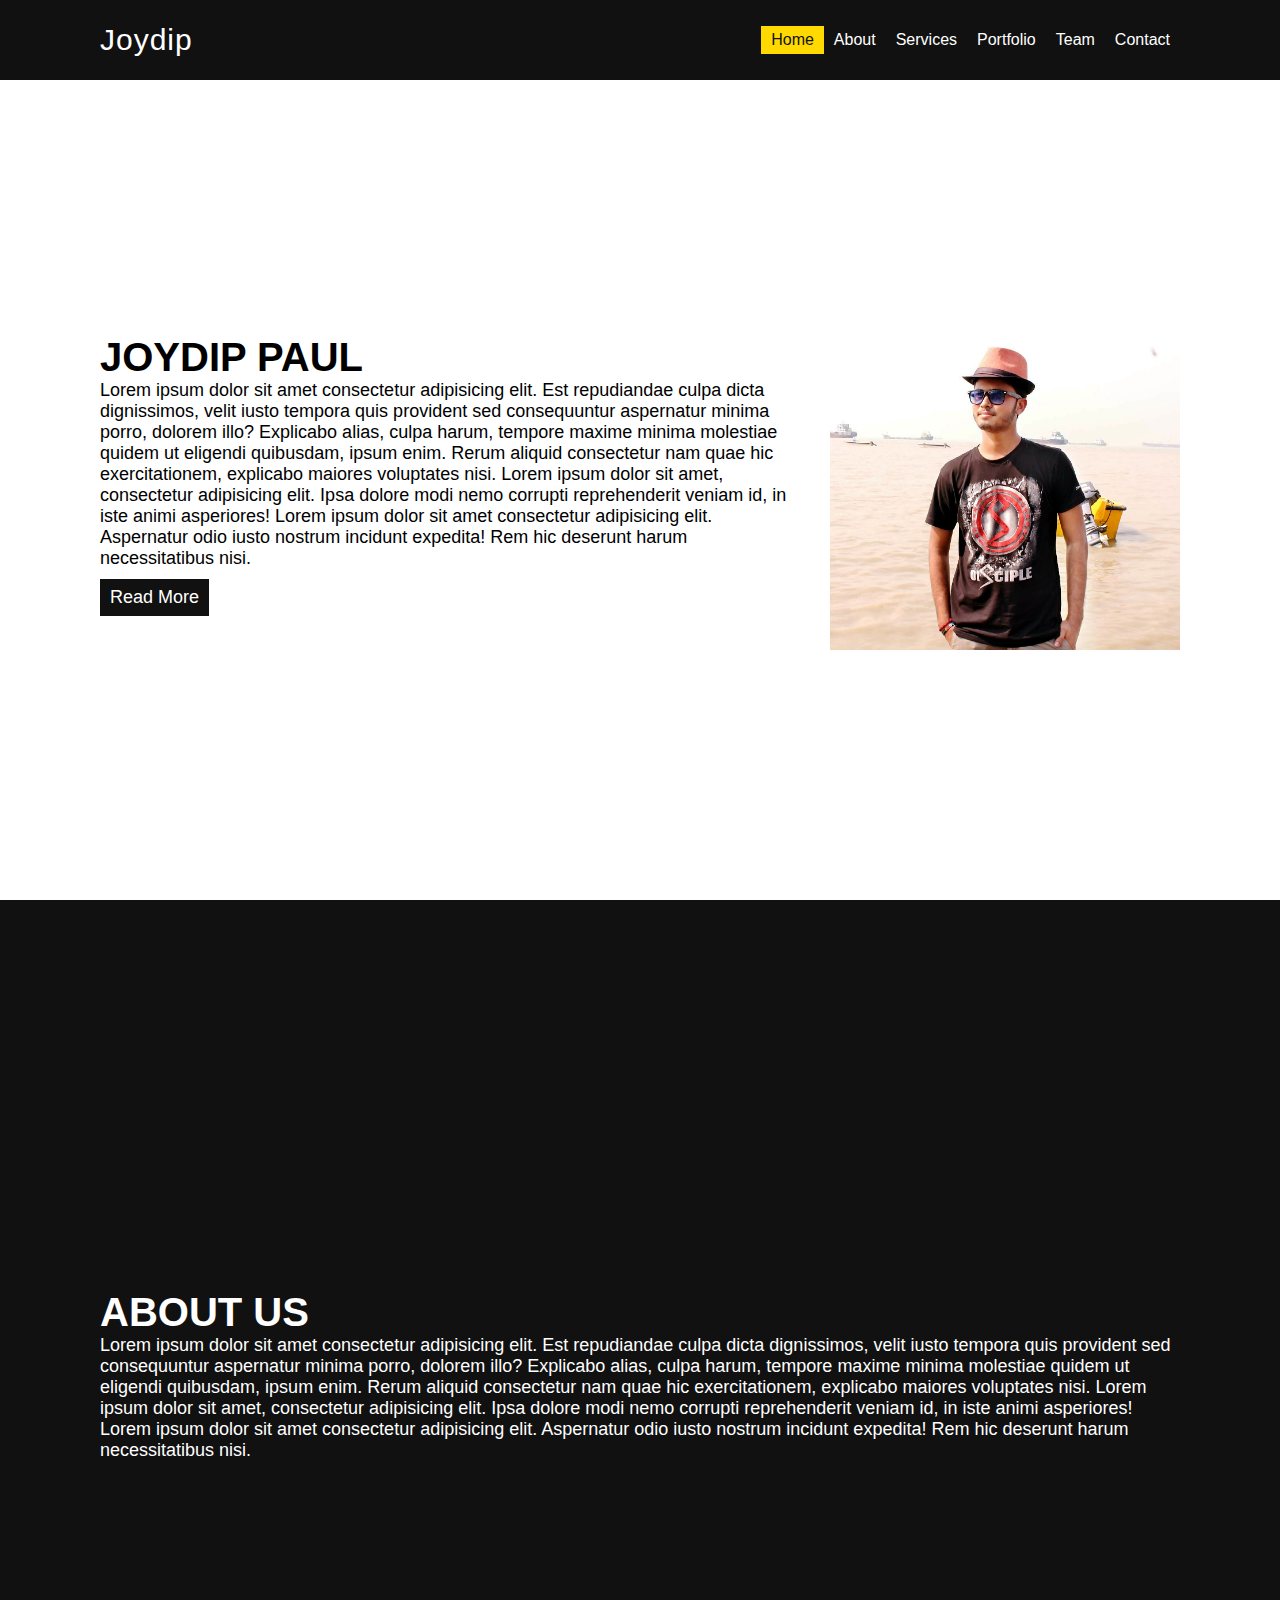
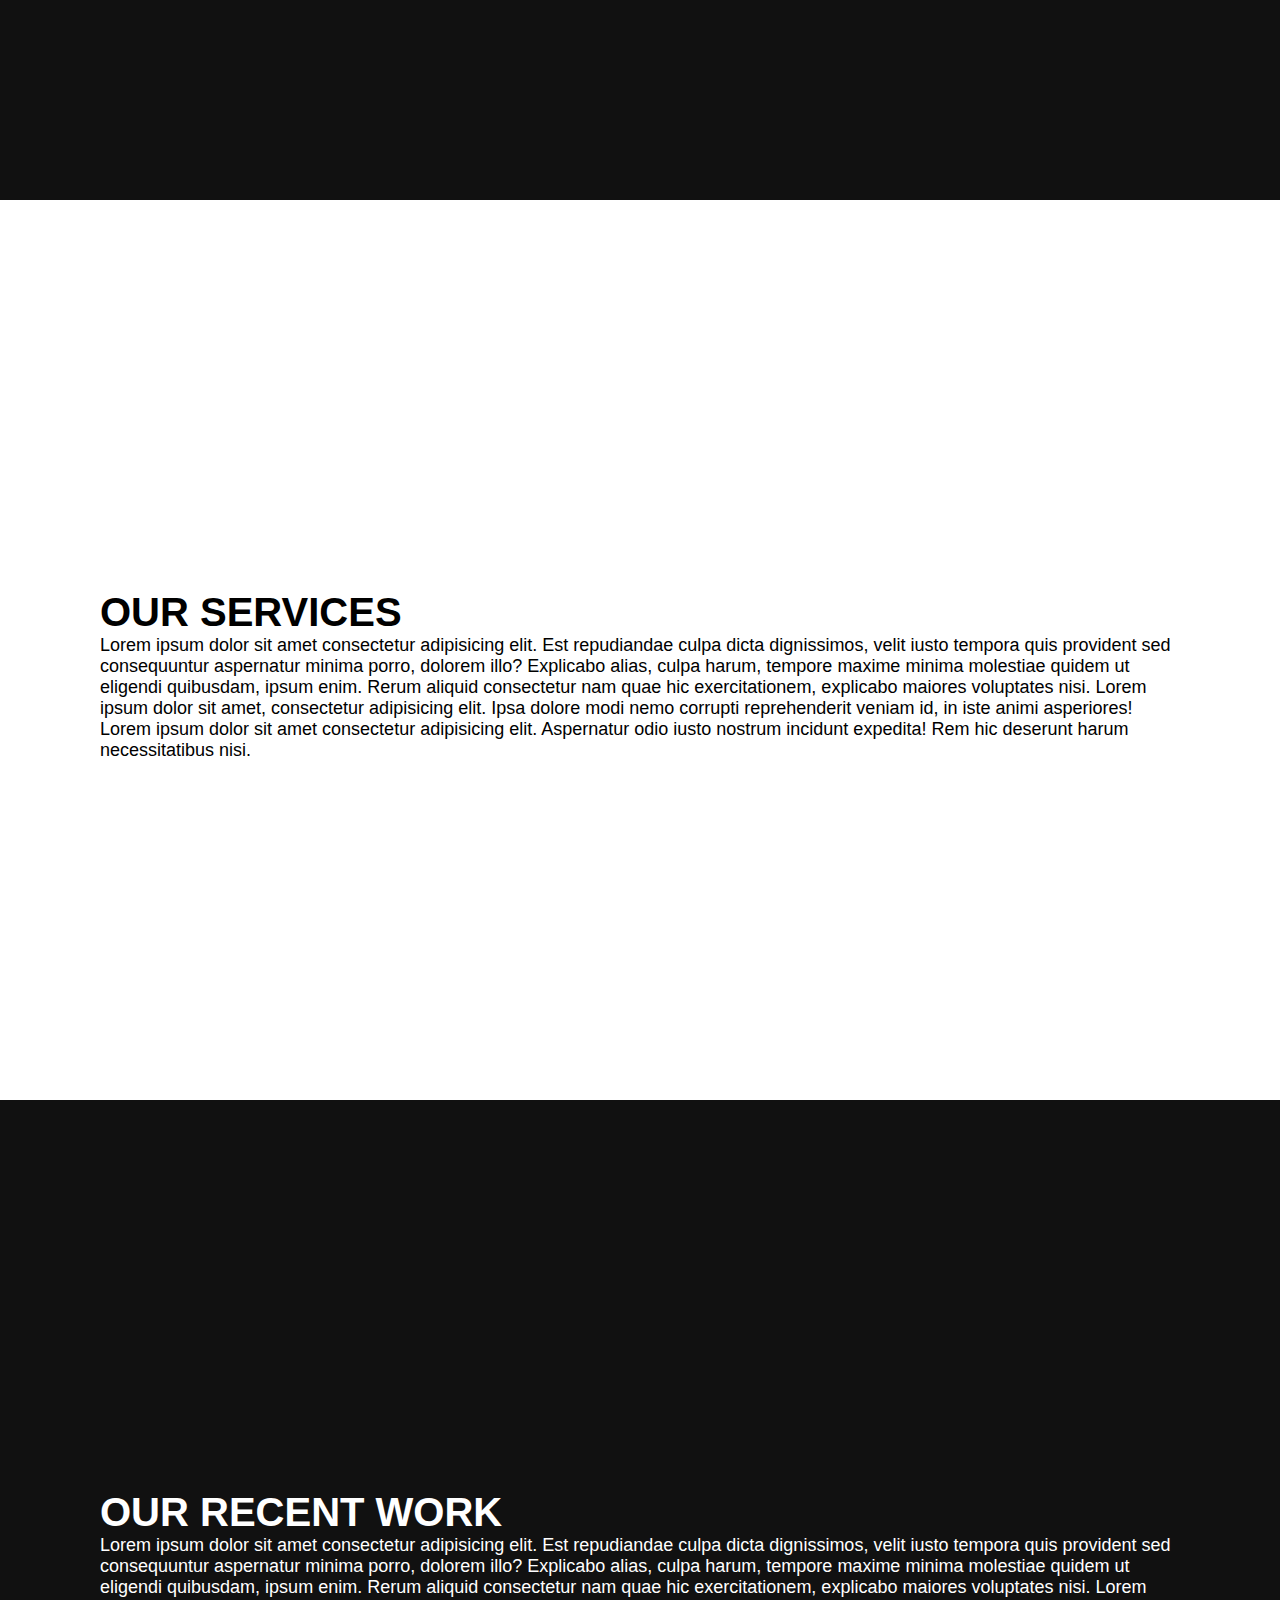
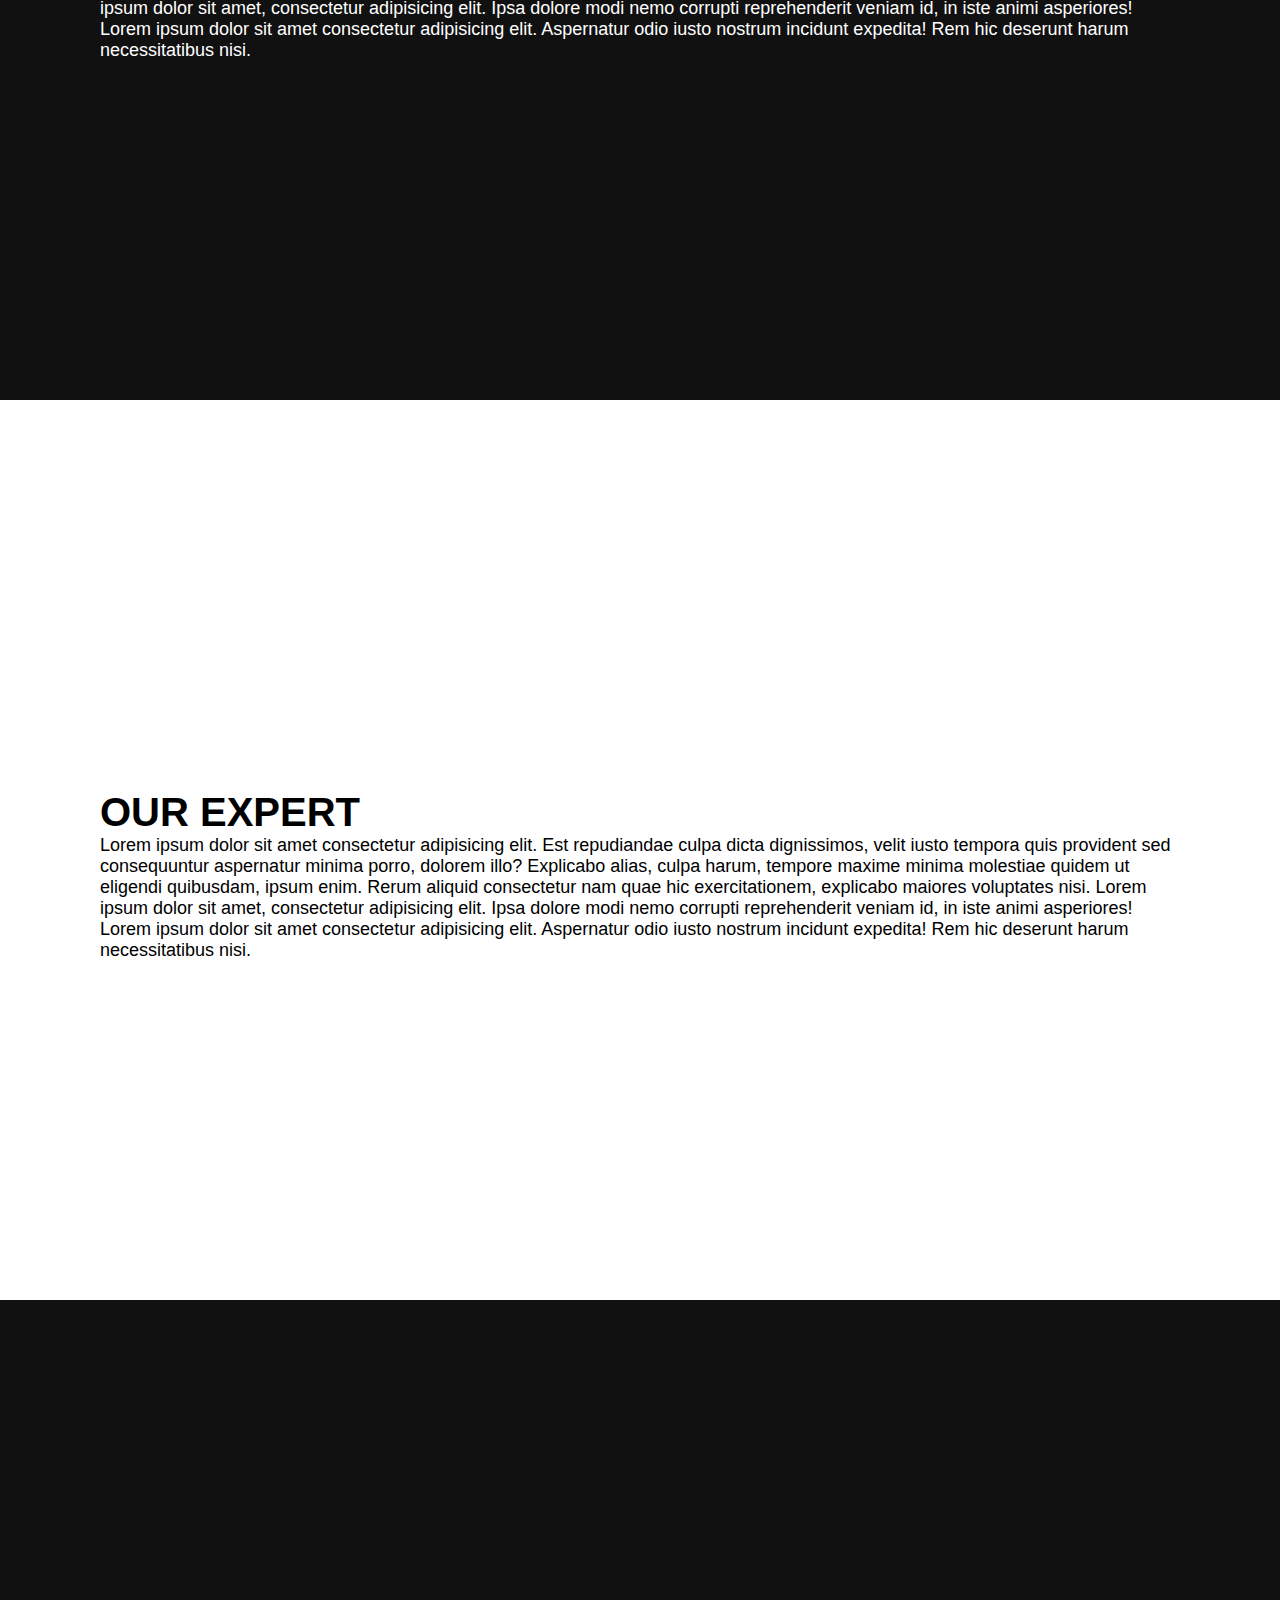
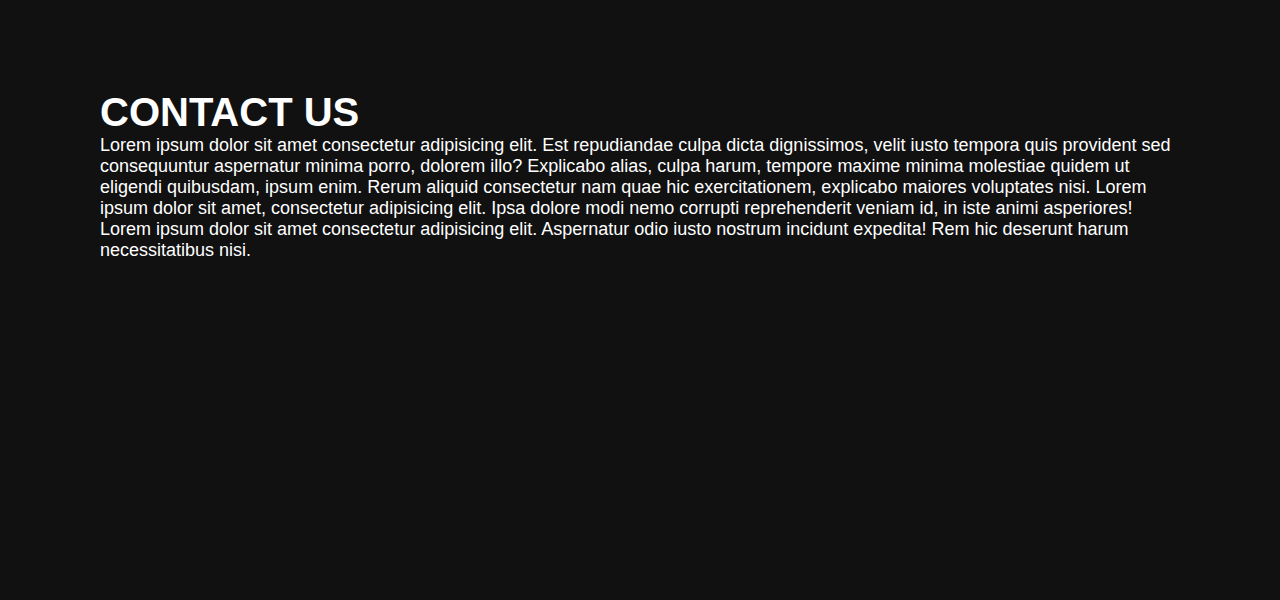
<file: index.html>
<!DOCTYPE html>
<html lang="en">

<head>
    <meta charset="UTF-8">
    <meta name="viewport" content="width=device-width, initial-scale=1.0">
    <title>Responsive Website</title>
    <link rel="stylesheet" href="style.css">
</head>

<body>
    <script>
        function clicko(){
            document.getElementById("mydropdown").classList
            .toggle("show");
        }
        window.onclick = function(event){
            if(!event.target.matches('.dropbtn')){
                var dropdowns = document.getElementsByClassName
                ("dropdown-content");
                var i;
                for(i=0;i<dropdowns.length;i++){
                    var opendropdown = dropdowns[i];
                    if(opendropdown.classList.contains('show')){
                        // opendropdown.classList.remove('show');
                    }
                }
            }
        }
    </script>
    




    <script>
        function toggle(){
            var header = document.getElementById("header");
            header.classList.toggle('active');
        }
    </script>
    <header id="header">
        <a href="#" class="logo">Joydip</a>
        <ul>
            <li><a href="#home" onclick="toggle()" class="active">Home</a></li>
            <li><a href="#about" onclick="toggle()">About</a></li>
            
            <div class="dropdown">
                <li><a href="#" onclick="clicko()">Services</a></li>
                <div id="mydropdown" class="dropdown-content">
                    <a href="#">HTML</a>
                    <a href="yes.html">CSS</a>
                    <a href="#">JAVASCRIPT</a>
                </div>
            </div>
            

            <li><a href="#portfolio" onclick="toggle()">Portfolio</a></li>
            <li><a href="#team" onclick="toggle()">Team</a></li>
            <li><a href="#contact" onclick="toggle()">Contact</a></li>
        </ul>
        <div class="toggle" onclick="toggle()"></div>
    </header>
    <section id="home">
        <div>
            <h2>Joydip Paul</h2>
            <p>Lorem ipsum dolor sit amet consectetur adipisicing elit. Est repudiandae culpa dicta dignissimos,
                velit iusto tempora quis provident sed consequuntur aspernatur minima porro, dolorem illo? Explicabo
                alias,
                culpa harum, tempore maxime minima molestiae quidem ut eligendi quibusdam, ipsum enim.
                Rerum aliquid consectetur nam quae hic exercitationem, explicabo maiores voluptates nisi.
                Lorem ipsum dolor sit amet, consectetur adipisicing elit. Ipsa dolore modi nemo corrupti reprehenderit
                veniam id,
                in iste animi asperiores!
                Lorem ipsum dolor sit amet consectetur adipisicing elit. Aspernatur odio iusto nostrum incidunt
                expedita!
                Rem hic deserunt harum necessitatibus nisi.</p>
            <a href="#">Read More</a>
        </div>
        <img src="abc.jpg" alt="">
    </section>

    <section id="about">
        <div>
            <h2>About Us</h2>
            <p>Lorem ipsum dolor sit amet consectetur adipisicing elit. Est repudiandae culpa dicta dignissimos,
                velit iusto tempora quis provident sed consequuntur aspernatur minima porro, dolorem illo? Explicabo
                alias,
                culpa harum, tempore maxime minima molestiae quidem ut eligendi quibusdam, ipsum enim.
                Rerum aliquid consectetur nam quae hic exercitationem, explicabo maiores voluptates nisi.
                Lorem ipsum dolor sit amet, consectetur adipisicing elit. Ipsa dolore modi nemo corrupti reprehenderit
                veniam id,
                in iste animi asperiores!
                Lorem ipsum dolor sit amet consectetur adipisicing elit. Aspernatur odio iusto nostrum incidunt
                expedita!
                Rem hic deserunt harum necessitatibus nisi.</p>
        </div>
    </section>

    <section id="service">
        <div>
            <h2>Our Services</h2>
            <p>Lorem ipsum dolor sit amet consectetur adipisicing elit. Est repudiandae culpa dicta dignissimos,
                velit iusto tempora quis provident sed consequuntur aspernatur minima porro, dolorem illo? Explicabo
                alias,
                culpa harum, tempore maxime minima molestiae quidem ut eligendi quibusdam, ipsum enim.
                Rerum aliquid consectetur nam quae hic exercitationem, explicabo maiores voluptates nisi.
                Lorem ipsum dolor sit amet, consectetur adipisicing elit. Ipsa dolore modi nemo corrupti reprehenderit
                veniam id,
                in iste animi asperiores!
                Lorem ipsum dolor sit amet consectetur adipisicing elit. Aspernatur odio iusto nostrum incidunt
                expedita!
                Rem hic deserunt harum necessitatibus nisi.</p>
        </div>
    </section>

    <section id="portfolio">
        <div>
            <h2>Our Recent Work</h2>
            <p>Lorem ipsum dolor sit amet consectetur adipisicing elit. Est repudiandae culpa dicta dignissimos,
                velit iusto tempora quis provident sed consequuntur aspernatur minima porro, dolorem illo? Explicabo
                alias,
                culpa harum, tempore maxime minima molestiae quidem ut eligendi quibusdam, ipsum enim.
                Rerum aliquid consectetur nam quae hic exercitationem, explicabo maiores voluptates nisi.
                Lorem ipsum dolor sit amet, consectetur adipisicing elit. Ipsa dolore modi nemo corrupti reprehenderit
                veniam id,
                in iste animi asperiores!
                Lorem ipsum dolor sit amet consectetur adipisicing elit. Aspernatur odio iusto nostrum incidunt
                expedita!
                Rem hic deserunt harum necessitatibus nisi.</p>
        </div>
    </section>

    <section id="team">
        <div>
            <h2>Our Expert</h2>
            <p>Lorem ipsum dolor sit amet consectetur adipisicing elit. Est repudiandae culpa dicta dignissimos,
                velit iusto tempora quis provident sed consequuntur aspernatur minima porro, dolorem illo? Explicabo
                alias,
                culpa harum, tempore maxime minima molestiae quidem ut eligendi quibusdam, ipsum enim.
                Rerum aliquid consectetur nam quae hic exercitationem, explicabo maiores voluptates nisi.
                Lorem ipsum dolor sit amet, consectetur adipisicing elit. Ipsa dolore modi nemo corrupti reprehenderit
                veniam id,
                in iste animi asperiores!
                Lorem ipsum dolor sit amet consectetur adipisicing elit. Aspernatur odio iusto nostrum incidunt
                expedita!
                Rem hic deserunt harum necessitatibus nisi.</p>
        </div>
    </section>

    <section id="contact">
        <div>
            <h2>Contact Us</h2>
            <p>Lorem ipsum dolor sit amet consectetur adipisicing elit. Est repudiandae culpa dicta dignissimos,
                velit iusto tempora quis provident sed consequuntur aspernatur minima porro, dolorem illo? Explicabo
                alias,
                culpa harum, tempore maxime minima molestiae quidem ut eligendi quibusdam, ipsum enim.
                Rerum aliquid consectetur nam quae hic exercitationem, explicabo maiores voluptates nisi.
                Lorem ipsum dolor sit amet, consectetur adipisicing elit. Ipsa dolore modi nemo corrupti reprehenderit
                veniam id,
                in iste animi asperiores!
                Lorem ipsum dolor sit amet consectetur adipisicing elit. Aspernatur odio iusto nostrum incidunt
                expedita!
                Rem hic deserunt harum necessitatibus nisi.</p>
        </div>
    </section>
</body>

</html>
</file>
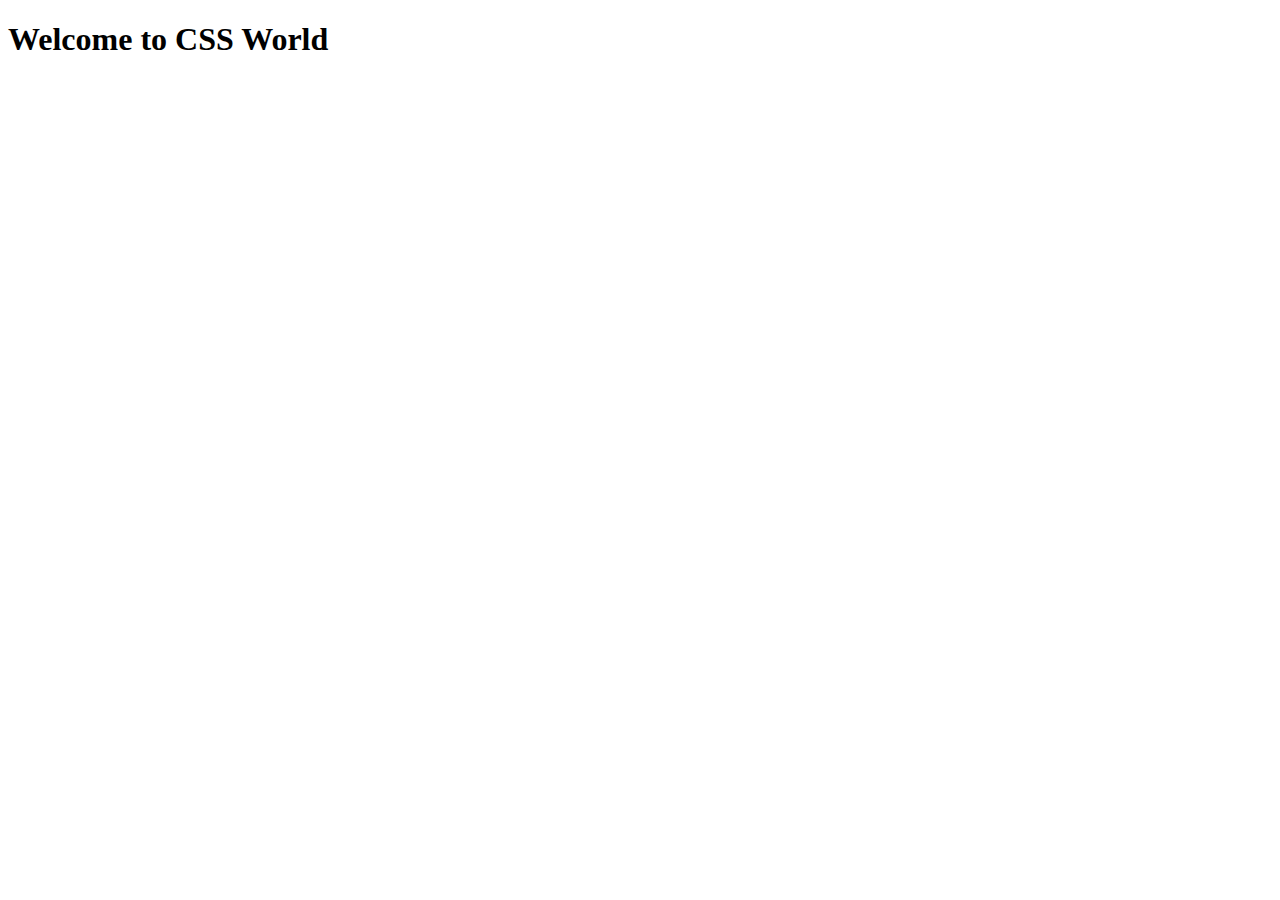
<file: yes.html>
<!DOCTYPE html>
<html lang="en">
<head>
    <meta charset="UTF-8">
    <meta name="viewport" content="width=device-width, initial-scale=1.0">
    <title>Document</title>
</head>
<body>
    <h1>Welcome to CSS World</h1>
</body>
</html>
</file>
<file: style.css>
*{
    margin: 0;
    padding: 0;
    font-family: sans-serif;
    box-sizing: border-box;
    scroll-behavior: smooth;
}
header{
    position: fixed;
    width: 100%;
    height: 80px;
    padding: 0 100px;
    display: flex;
    justify-content: space-between;
    align-items: center;
    background: #111;
    z-index: 1000;
}
header .logo{
    color: #fff;
    font-size: 30px;
    text-decoration: none;
    letter-spacing: 1px;
}
header ul{
    position: relative;
    display: flex;
}
header ul li{
    position: relative;
    list-style: none;
}
header ul li a{
    position: relative;
    padding: 5px 10px;
    color: #fff;
    display: inline-block;
    text-decoration: none;
    cursor: pointer;
}
header ul li a.active, 
header ul li a:hover{
    background: #ffd900;
    color: #111;
}
.toggle{
    display: none;
}
section{
    position: relative;
    display: flex;
    justify-content: space-between;
    align-items: center;
    min-height: 100vh;
    padding: 150px 100px 100px;
}
section img{
    max-width: 350px;
    margin-left: 30px;
}
section h2{
    font-size: 2.5em;
    text-transform: uppercase;
}
section p{
    font-size: 18px;
}
section a{
    display: inline-block;
    padding: 8px 10px;
    text-decoration: none;
    font-size: 18px;
    background-color: #111;
    color: #fff;
    margin-top: 10px;
}
section a:hover{
    background: #ffd900;
    color: #111;
    font-weight: 510;
}
section:nth-child(odd){
    position: relative;
    justify-content: center;
    align-items: center;
    background: #111;
    color: #fff;
}
@media(max-width: 992px){
    section{
        padding: 100px 50px 50px;
        flex-direction: column;
        justify-content: center;
        align-items: center;
        display: flex;
    }
    section img{
        margin: 50px 0 0;
        max-width: 100%;
    }
    header ul{
        position: absolute;
        top: -10%;
        left: 0;
        width: 100%;
        height: calc(100vh-80px);
        padding: 50px 100px;
        text-align: center;
        overflow: auto;
        transition: 1s;
        background: #000;
        flex-direction: column;
        opacity: 0;
        transform: translateY(-100%);
    }
    header.active ul{
        opacity: 1;
        top: 80px;
        transform: translateY(0);
    }
    header ul li a{
        margin: 5px 0;
        font-size: 24px;
    }
    .toggle{
        display: block;
        position: relative;
        width: 30px;
        height: 30px;
        cursor: pointer;
    }
    .toggle:before{
        content: '';
        position: absolute;
        top: 4px;
        width: 100%;
        height: 2px;
        background: #fff;
        z-index: 1;
        box-shadow: 0 10px 0 #fff;
        transition: .5s;
    }
    .toggle:after{
        content: '';
        position: absolute;
        bottom: 4px;
        width: 100%;
        height: 2px;
        background: #fff;
        z-index: 1;
        transition: .5s;
    }
    header.active .toggle:before{
        top: 14px;
        transform: rotate(45deg);
        box-shadow: 0 0 0 #fff;
    }
    header.active .toggle:after{
        bottom: 14px;
        transform: rotate(-45deg);
    }
}
.dropdown-content{
    display: none;
    position: absolute;
    background-color: #f9f9f9;
    min-width: 160px;
    overflow: auto;
    box-shadow: 0px 8px 16px 0px
    rgba(0,0,0,0.2);
}
.dropdown-content a{
    color: black;
    padding: 12px 16px;
    text-decoration: none;
    display: block;
}
.dropdown a:hover{
    background-color: #f1f1f1;
}
.show{
    display: block;
}
</file>
